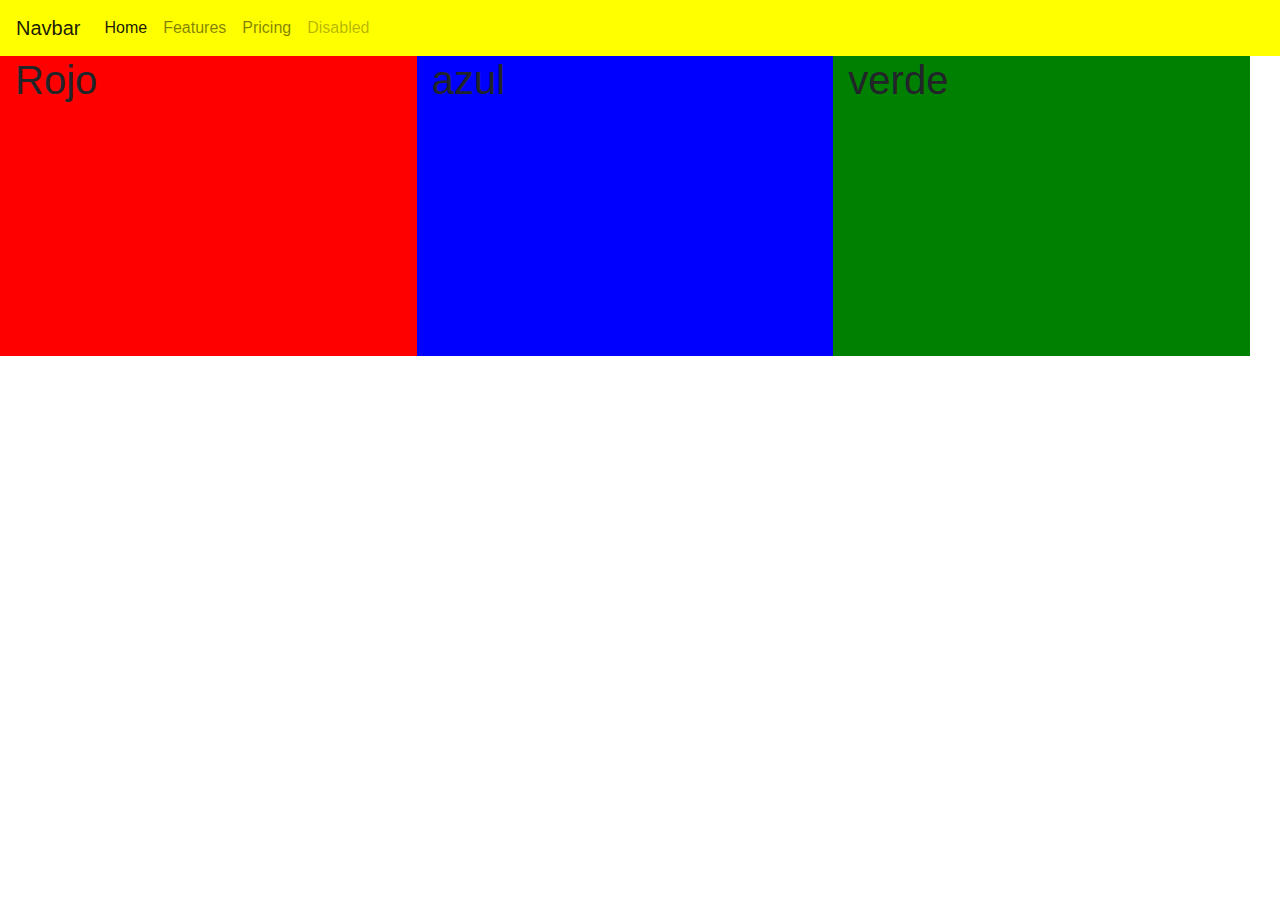
<file: proyecto__bootstrap/index.html>
<!DOCTYPE html>
<html lang="en">
<head>
    <meta charset="UTF-8">
    <meta name="viewport" content="width=device-width, initial-scale=1.0">
    <meta http-equiv="X-UA-Compatible" content="ie=edge">
    <title>Document</title>
    <!--bootstrap-->
    <link rel="stylesheet" href="https://stackpath.bootstrapcdn.com/bootstrap/4.4.1/css/bootstrap.min.css" integrity="sha384-Vkoo8x4CGsO3+Hhxv8T/Q5PaXtkKtu6ug5TOeNV6gBiFeWPGFN9MuhOf23Q9Ifjh" crossorigin="anonymous">
    <!--bootstrap-->
    <link rel="stylesheet" href="assets/css/style.css">
</head>

<body>
    <nav class="navbar navbar-expand-lg navbar-light bg-light fondo__navbar">
        <a class="navbar-brand" href="#">Navbar</a>
        <button class="navbar-toggler" type="button" data-toggle="collapse" data-target="#navbarNav" aria-controls="navbarNav" aria-expanded="false" aria-label="Toggle navigation">
          <span class="navbar-toggler-icon"></span>
        </button>
        <div class="collapse navbar-collapse" id="navbarNav">
          <ul class="navbar-nav">
            <li class="nav-item active">
              <a class="nav-link" href="#">Home <span class="sr-only">(current)</span></a>
            </li>
            <li class="nav-item">
              <a class="nav-link" href="#">Features</a>
            </li>
            <li class="nav-item">
              <a class="nav-link" href="#">Pricing</a>
            </li>
            <li class="nav-item">
              <a class="nav-link disabled" href="#" tabindex="-1" aria-disabled="true">Disabled</a>
            </li>
          </ul>
        </div>
      </nav>

<section class="container-fluid row">
  <div class="col-sm-12 col-md-4 div-rojo">
    <h1 class="titulo">Rojo</h1>
  </div>
  <div class="col-sm-6 col-md-4 div-azul">
    <h1 class="titulo">azul</h1>
  </div>
  <div class="col-sm-6 col-md-4 div-verde">
    <h1 class="titulo">verde</h1>
  </div>


 <!--js js js js-->
    <script src="https://code.jquery.com/jquery-3.4.1.slim.min.js" integrity="sha384-J6qa4849blE2+poT4WnyKhv5vZF5SrPo0iEjwBvKU7imGFAV0wwj1yYfoRSJoZ+n" crossorigin="anonymous"></script>
    <script src="https://cdn.jsdelivr.net/npm/popper.js@1.16.0/dist/umd/popper.min.js" integrity="sha384-Q6E9RHvbIyZFJoft+2mJbHaEWldlvI9IOYy5n3zV9zzTtmI3UksdQRVvoxMfooAo" crossorigin="anonymous"></script>
    <script src="https://stackpath.bootstrapcdn.com/bootstrap/4.4.1/js/bootstrap.min.js" integrity="sha384-wfSDF2E50Y2D1uUdj0O3uMBJnjuUD4Ih7YwaYd1iqfktj0Uod8GCExl3Og8ifwB6" crossorigin="anonymous"></script>
</body>
</html>
</file>
<file: proyecto__bootstrap/assets/css/style.css>
.fondo__navbar{
    background-color: yellow!important;
}

.divmedia{
    background-color: hotpink;
    height: 500px;
    width: 100%;
    }
       
@media (min-width: 576px){
  .divmedia{
      background-color: blue;
  }
}

@media (min-width: 768px){
 .divmedia{
     background-color: green;
 }
}

@media (min-width: 992px){
.divmedia{
    background-color: greenyellow;
}
}

@media (min-width: 1200px){
    .divmedia{
        background-color: khaki;
    }
 
}

.div-rojo{
    background-color: red;
    height: 300px;
}

.div-azul{
    background: blue;
    height: 300px;
}

.div-verde{
    background-color: green;
    height: 300px;
}
</file>
